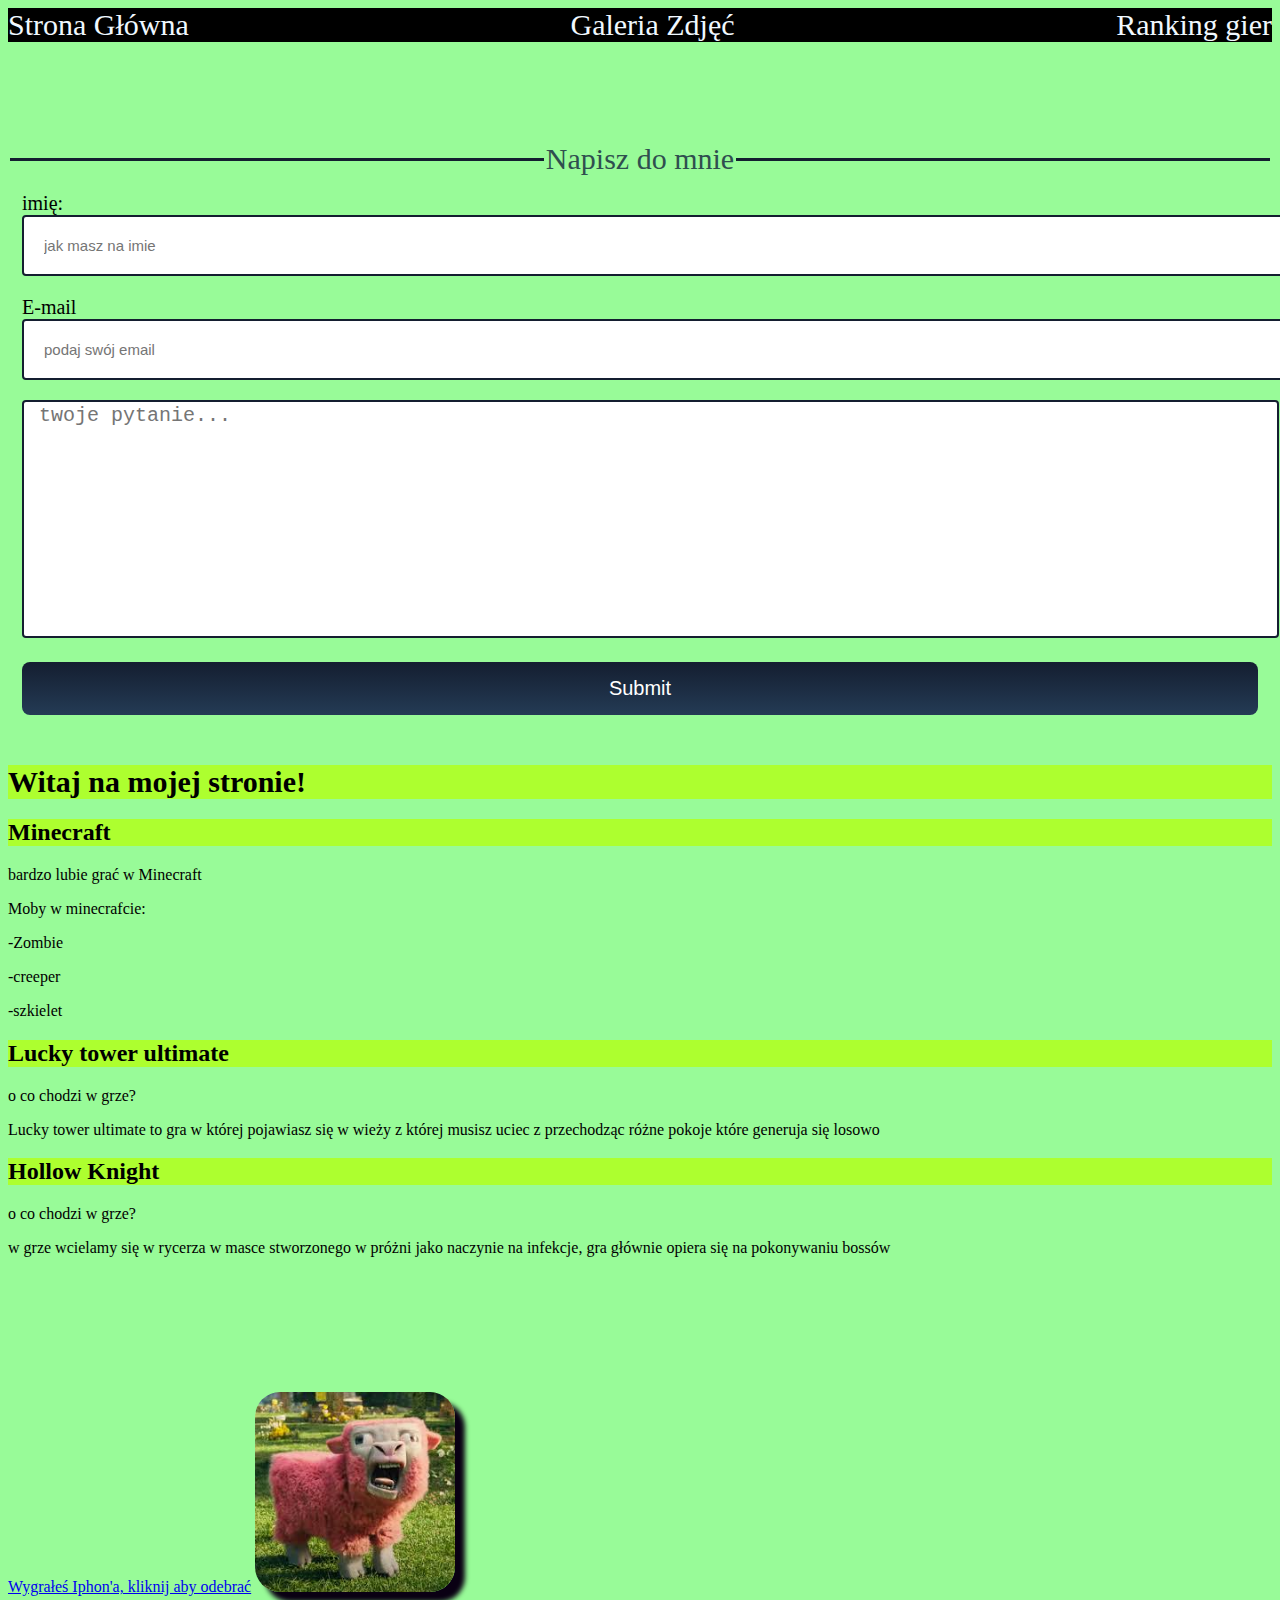
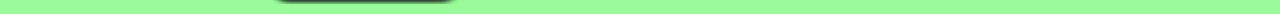
<file: index.html>
<!DOCTYPE html>
<html lang="en">
<head>
    <meta charset="UTF-8">
    <meta name="viewport" content="width=device-width, initial-scale=1.0">
    <title>blog o grach</title>
    <link rel="stylesheet" href="style.css">
<link rel="shortcut icon" href="owca.jfif" type="image/x-icon">
</head>
<body>
<div id="nawigacja">
    <a href="#">Strona Główna</a>
 <a href="#">Galeria Zdjęć</a>
 <a href="#">Ranking gier</a>

</div>


<div id="kontakt" class="konteter">
<form action="" method="post" enctype="multipart/form-data">
<fieldset>
<legend>Napisz do mnie</legend>
<label for="imie">imię:</label>
<input type="text" maxleght="15" placeholder="jak masz na imie" id="imie" name="imie">
   
    <label for="email">E-mail</label>
<input type="email" name="email" placeholder="podaj swój email" id="email" required>
<textarea rows="10" placeholder="twoje pytanie..." name="Uwagi" required></textarea>


<input id="btnSubmit" type="submit" valua="Prześlij">

</fieldset>
</form>
</div>






    <h1 id="powitanie"> Witaj na mojej stronie! </h1>
    <h2 id="Minecraft">Minecraft</h2>
    <p>bardzo lubie grać w Minecraft</p>
    <p>Moby w minecrafcie:</p>
    <p>-Zombie<br>
    <p>-creeper<br>
    <p>-szkielet<br>

        <h2 id=gra2>Lucky tower ultimate</h2>
<p>o co chodzi w grze?</p>
<p>Lucky tower ultimate to gra w której pojawiasz się w wieży z której musisz uciec z przechodząc różne pokoje które generuja się
losowo 
</p>

<h2 id="gra3">Hollow Knight</h2>
<p>o co chodzi w grze?</p>
<p>w grze wcielamy się w rycerza w masce stworzonego w próżni jako naczynie na infekcje, gra głównie opiera się na pokonywaniu bossów</p>


<h2></h2>



<a href="drugastrona.html"> Wygrałeś Iphon'a, kliknij aby odebrać</a>


<img src="owca.jfif" class="zdjęcia" >





<iframe width="560" height="315" src="https://www.youtube.com/embed/zZ7AimPACzc?si=y61uHGbxMP2qaRUk" title="YouTube video player" frameborder="0" allow="accelerometer; autoplay; clipboard-write; encrypted-media; gyroscope; picture-in-picture; web-share" referrerpolicy="strict-origin-when-cross-origin" allowfullscreen></iframe>














</head>
</body>
</file>
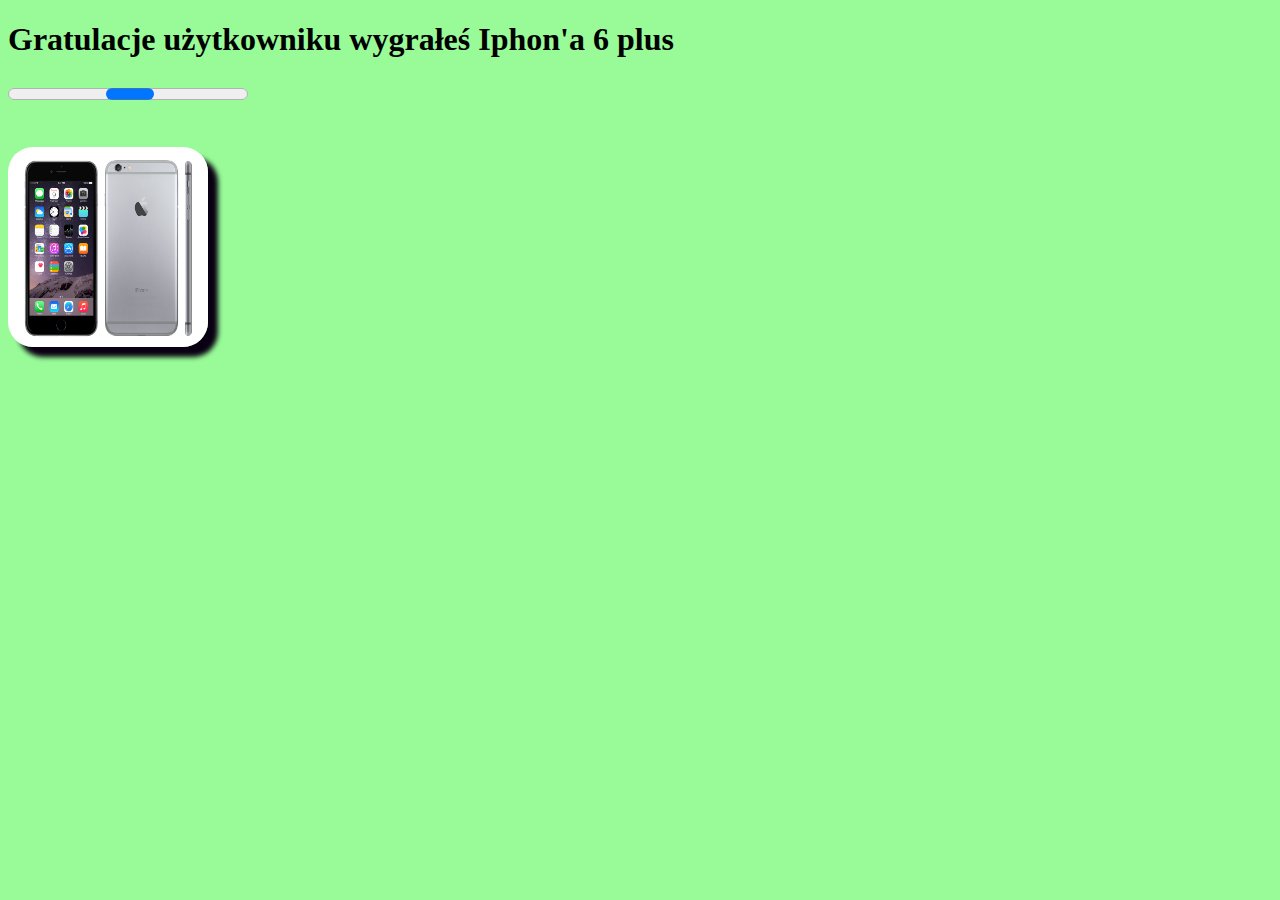
<file: drugastrona.html>
<!DOCTYPE html>
<html lang="en">
<head>
    <meta charset="UTF-8">
    <meta name="viewport" content="width=device-width, initial-scale=1.0">
    <title>blog o grach</title>
    <link rel="stylesheet" href="style.css">
</head>
<body>
   <h1>Gratulacje użytkowniku wygrałeś Iphon'a 6 plus</h1>
<h2> <progress></progress> </h2>
<img src="iphone.png" class="zdjęcia">





</body>
</html>
</file>
<file: style.css>
body{
    background-color: palegreen;
}
#powitanie{
    background-color: greenyellow;
font-size: 30px;

}
#gra2{
    background-color: greenyellow;
}
#Minecraft:hover{
color: rgb(255, 255, 255);
font-size: 60px;
transition-duration: 0.5s;
background-color: black;
}

.zdjęcia{
width:200px;
height: 200px;
transition-duration: 0.5s;

}

.zdjęcia:hover{
width:600px;
height: 600px;
transition-duration: 1.5s;
rotate: 9000deg;


}


#gra2:hover{
color: rgb(255, 255, 255);
font-size: 60px;
transition-duration: 0.5s;
background-color: black;
}





#iphone:hover{
width:7000;
height:7000;
transition-duration: 1s;
}
#iphone{
width: 200px;
height: 200px;
transition-duration: 7s;

}



#nawigacja{
width: 100%;
background-color: black;
display:flex;
justify-content:space-between;
font-size: 30px;
position: sticky;
top: 0;

}

#nawigacja a{
color: aliceblue;
text-decoration: none;


}
#nawigacja a:hover{
color: red;
background-color: darkslategray;
transition-duration: 0.4s;
border-radius: 25px;
rotate: 360deg;
font-size: 40px;
}





#gra3:hover{
color: rgb(255, 255, 255);
font-size: 60px;
transition-duration: 0.5s;
background-color: black
}


#gra3{
    background-color: greenyellow;
}
#Minecraft{
    background-color: greenyellow;
}
.zdjęcia{
    border-radius: 25px;
box-shadow: 10px 10px 5px rgb(10, 0, 19);
margin-top: 20px;
}





.zdjęcia:hover{
scale: 1.1;
box-shadow: 10px 10px 5px rgb(200, 156, 239)
}


input{
border-radius: 4px;
border: 2px solid #141e30;
padding: 20px;
font-family: "lato", sans-serif;
font-size: 15px;

}
legend{
font-size: 30px;
color:darkslategrey;
margin-left: auto;
margin-right: auto;
margin-bottom: 10px;


}
fieldset{
margin-top: 100px;
align-content: center;
border: none;
border-top: 3px solid #141e30;



}

label{
display: black;
text-align: center;
font-size: 20px;
}

textarea{
font-size: 20px;
resize: none;
margin-bottom: 20px;
padding-left: 15px;
border: 2px solid #141e30;
border-radius: 4px;
}

input,
label,
textarea,
#btnSubmit{
margin-bottom: 20px;
width: 100%;
}




#btnSubmit{
background-color: #656565;
padding: 15px;
border: none;
border-radius: 8px;
font-size: 20px;
font-family: "Kanit"sans-serif;
color: white;
transition-duration: 0.5s;
background: #141e30;
background: -webkit-linear-gradient(bottom,
#243b55,
#141e30);
}

#btmSumbit:hover{
opacity: 0.6;
cursor: pointer;
}




@keyframes tecza{

10%{
    color: red;
}

20%{
    color: orange;

}

30%{
color: yellow;

}

40%{
color: rgb(138, 207, 27);

}

50%{
color: greenyellow;

}

60%{
color: dodgerblue;

}

70%{
color: darkslateblue;

}

80%{
color: palevioletred;

}

90%{
color: darkorchid;

}

100%{
color: darkmagenta;

}




}



h2{
animation:tecza 3s infinite;

}
</file>
